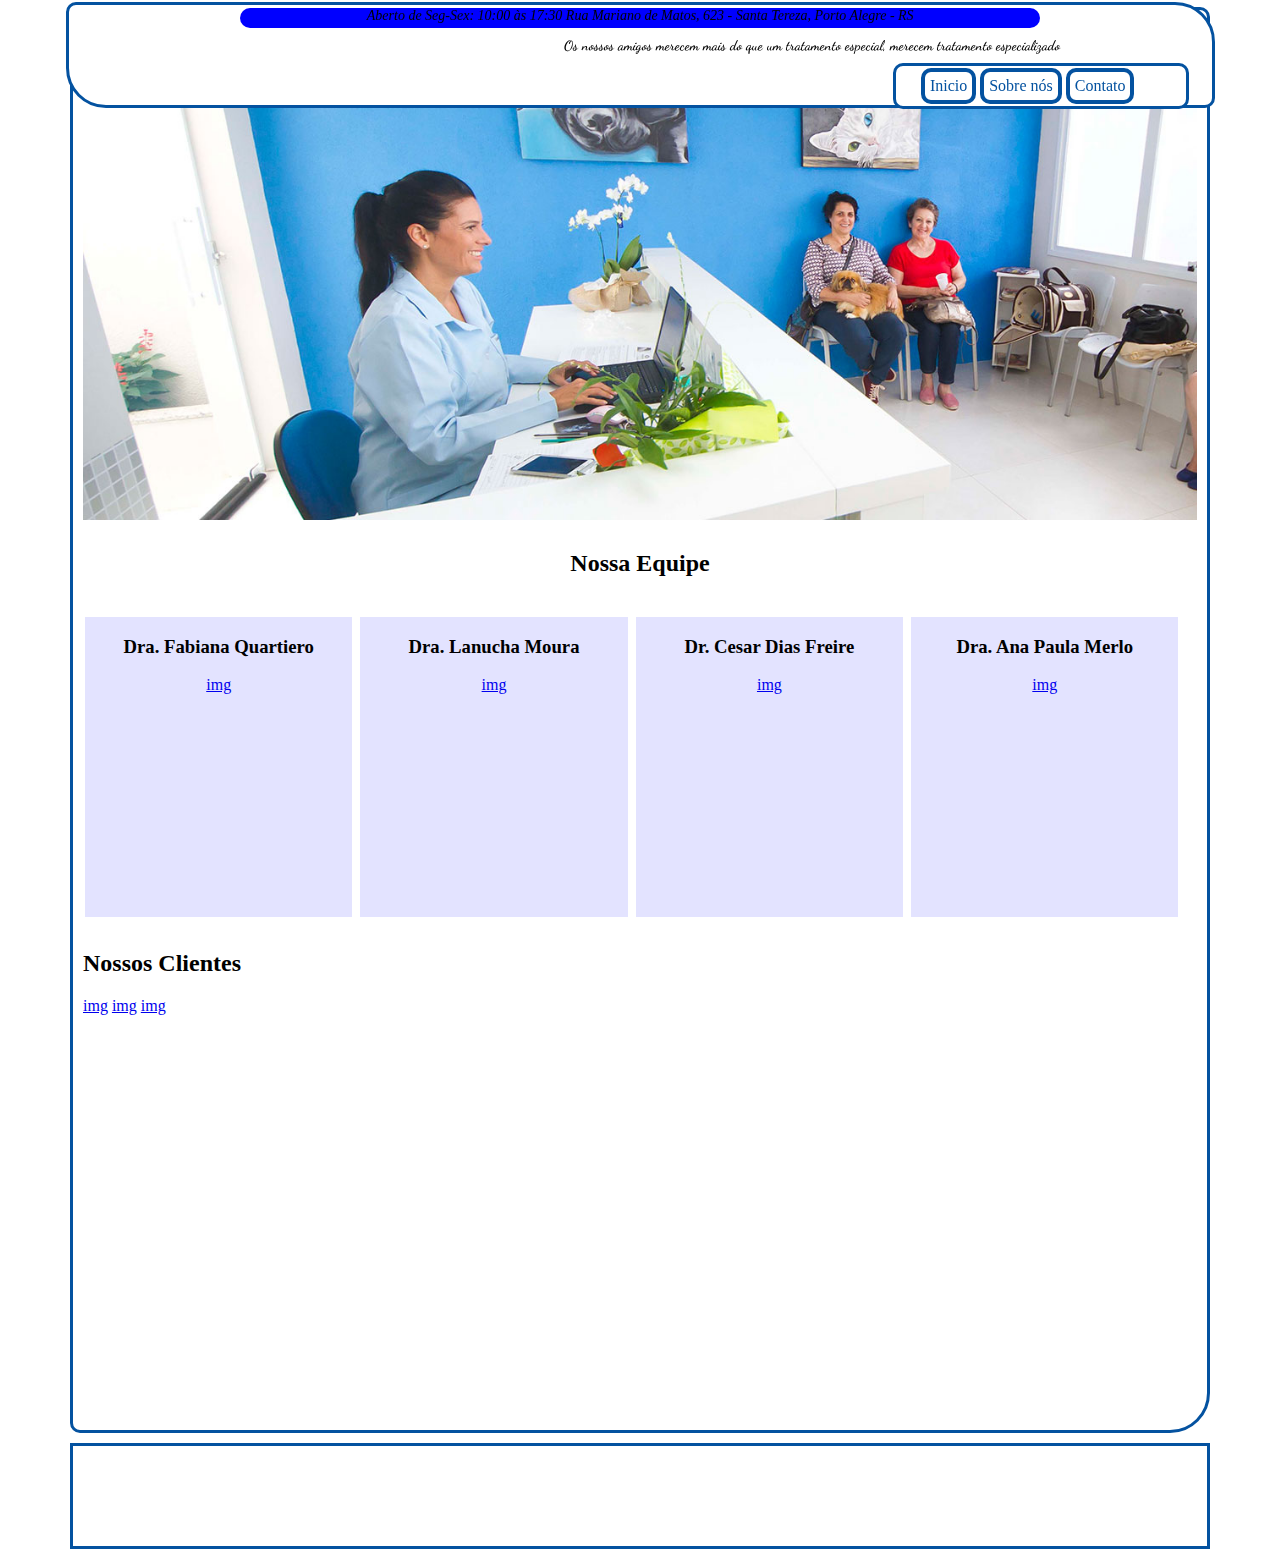
<file: index.html>
<!doctype html>
<!-- doctype informa ao agende de usuario a versão do html que deve ser renderizada-->
<html lang="pt-br">
    <head>
        <tittle> </tittle>
        <meta charset="utf-8">
        <meta charset=“utf-8”>
        <meta name=“author” content=“Daniel”>
        <meta name=“description” content=“Lista de Documentos”>
        <meta name=“keywords” content>
        <link href="css/estilo.css" rel="stylesheet">
        <link href="https://fonts.googleapis.com/css2?family=Dancing+Script&display=swap" rel="stylesheet">
    </head>    
    <body>
        
        <header>
            <img>
            <address>Aberto de Seg-Sex: 10:00 às 17:30
Rua Mariano de Matos, 623 - Santa Tereza, Porto Alegre - RS</address>
            <p class="slogan">Os nossos amigos merecem mais do que um tratamento especial, merecem tratamento especializado</p>
            <nav>
                <ul>
                    <li>Inicio</li>
                    <li>Sobre nós</li>
                    <li>Contato</li>
                </ul>
            </nav>
        </header>
        
        <main>
                           
            <section class="caroussel">
                <a href="../imagens/">img</a>
            
            </section>
            
             <section class="funcionarios">
                 <h2>Nossa Equipe</h2>
                 <article>
                    <h3>Dra. Fabiana Quartiero</h3>
                     <a href="../imagens/">img</a>
                </article>
                 <article>
                    <h3>Dra. Lanucha Moura</h3>
                     <a href="../imagens/">img</a>
                </article>
                 <article>
                    <h3>Dr. Cesar Dias Freire</h3>
                     <a href="../imagens/">img</a>
                </article>
                 <article>
                    <h3>Dra. Ana Paula Merlo</h3>
                     <a href="../imagens/">img</a>
                </article>
                
                
            </section>
             <section class="nossosClientes">
                <h2>Nossos Clientes</h2>
                <a href="../imagens/">img</a>
                <a href="../imagens/">img</a>
                <a href="../imagens/">img</a>
            
            </section>
        </main>
        
        
        <footer>
        
        </footer>
        
    </body>
</html>
</file>
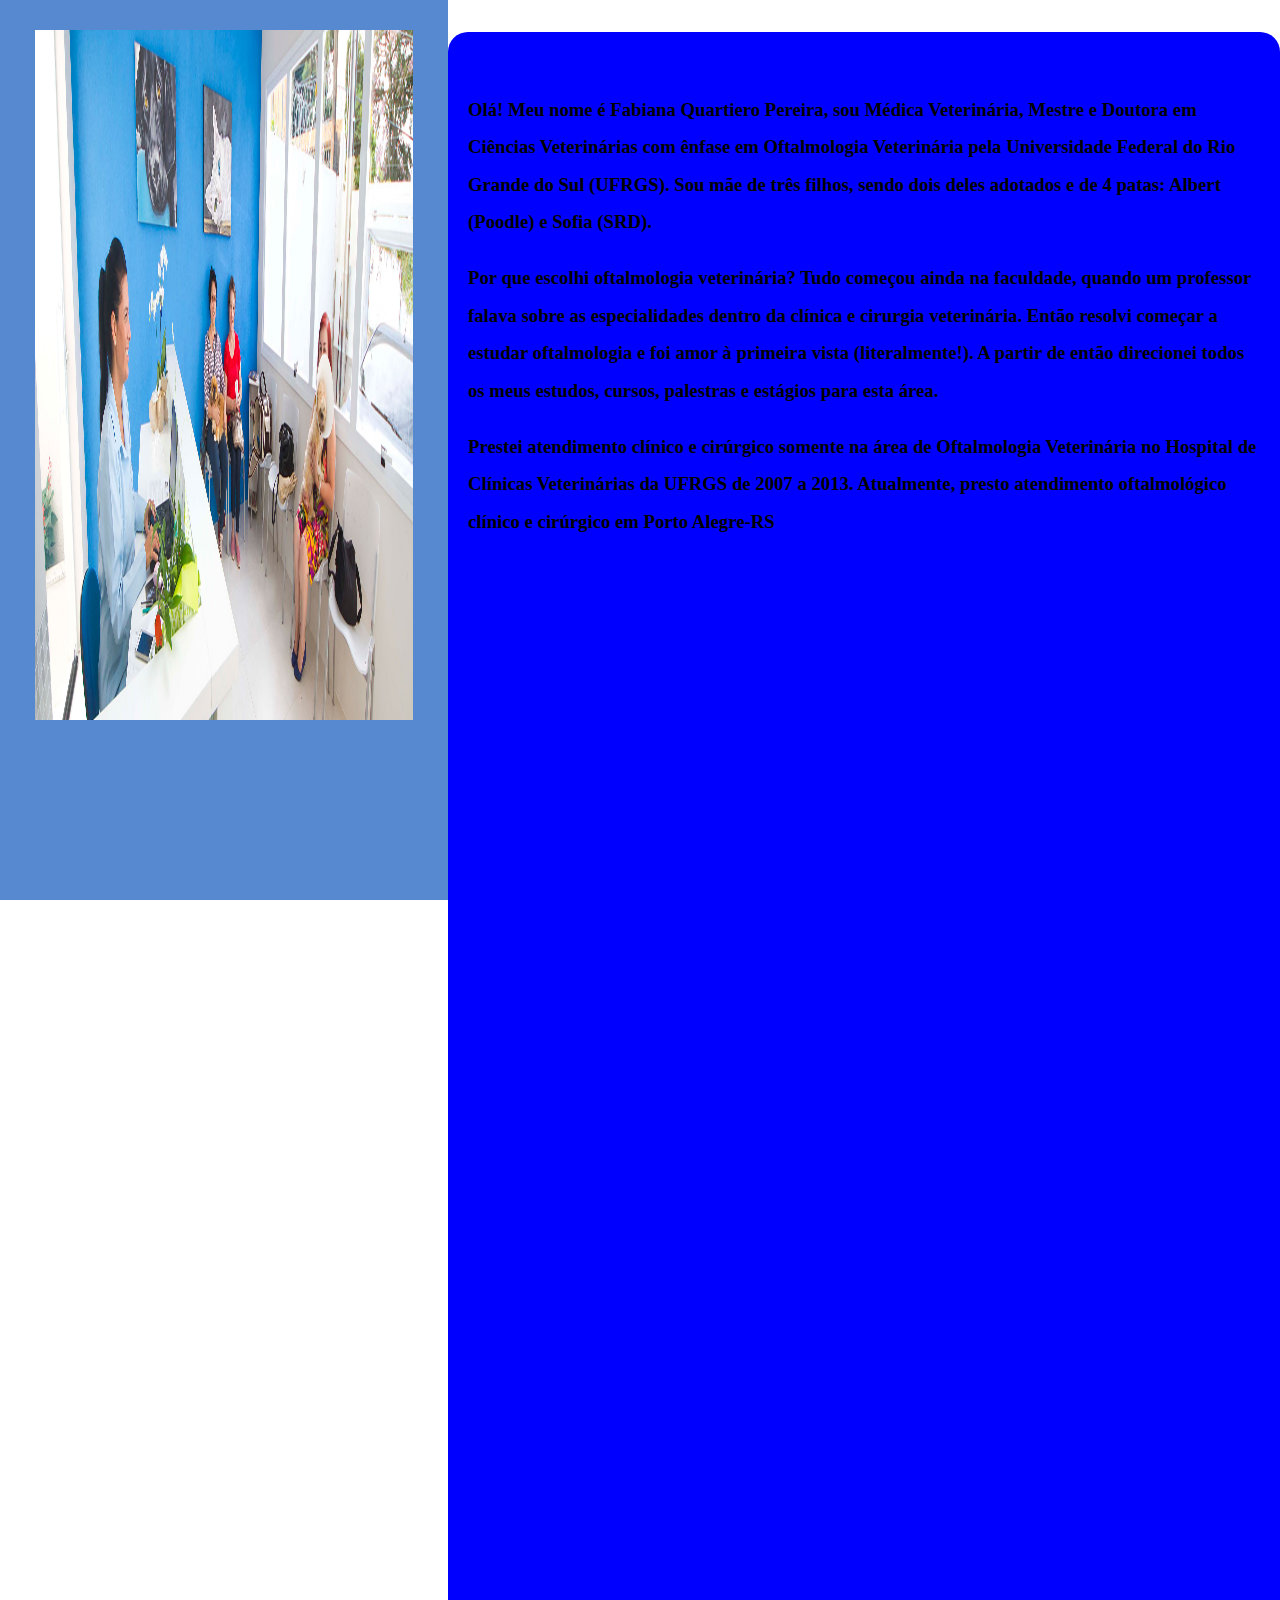
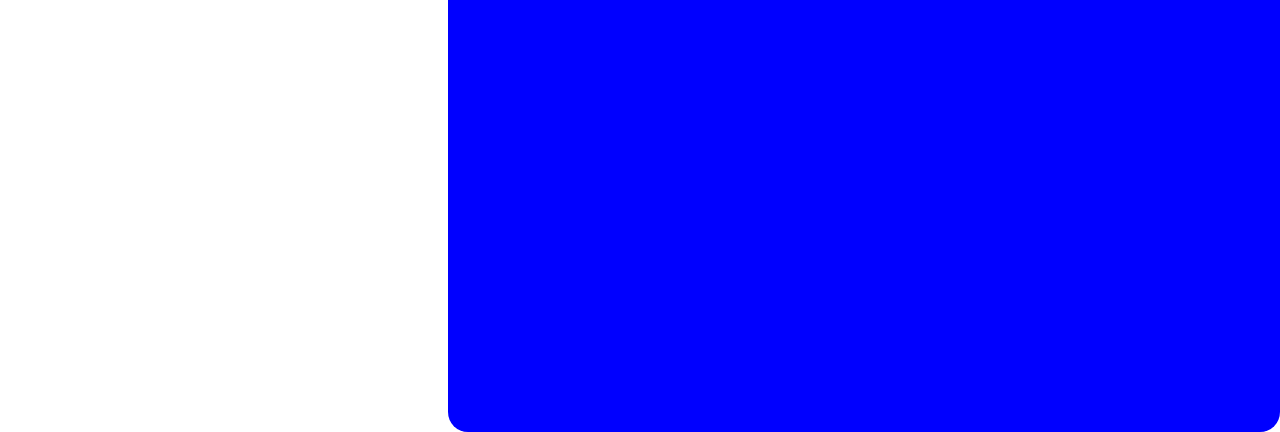
<file: perfil01.html>
<!doctype html>
<!-- doctype informa ao agende de usuario a versão do html que deve ser renderizada-->
<html lang="pt-br">
    <head>
        <tittle> pagina de exemplo estrutura basica</tittle>
        <meta charset="utf-8">
        <meta charset=“utf-8”>
        <meta name=“author” content=“Daniel”>
        <meta name=“description” content=“Lista de Documentos”>
        <meta name=“keywords” content>
        <link href="css/estiloPerfil01.css" rel="stylesheet">
        <link href="css/normalize.css" rel="stylesheet">
    </head>    
    <body>
        <header>
            <article>
                <h1>Dra Fabiana Quartieroo</h1>
                <img src="imagens/Saude_Vet_Capa_03.jpg">
                
                <h2>
                    
                
                
                </h2>
            
            
            
            </article>
            
        </header>
        
        <main>
            <section class="main-about">
                <h3>Olá! Meu nome é Fabiana Quartiero Pereira, sou Médica Veterinária, Mestre e Doutora em Ciências Veterinárias com ênfase em Oftalmologia Veterinária pela Universidade Federal do Rio Grande do Sul (UFRGS). Sou mãe de três filhos, sendo dois deles adotados e de 4 patas: Albert (Poodle) e Sofia (SRD).</h3>
            
            
            </section>
            <section class="main-about">
                <h3>Por que escolhi oftalmologia veterinária? Tudo começou ainda na faculdade, quando um professor falava sobre as especialidades dentro da clínica e cirurgia veterinária. Então resolvi começar a estudar oftalmologia e foi amor à primeira vista (literalmente!). A partir de então direcionei todos os meus estudos, cursos, palestras e estágios para esta área.</h3>
            
            
            </section>
            <section class="main-about">
                <h3>Prestei atendimento clínico e cirúrgico somente na área de Oftalmologia Veterinária no Hospital de Clínicas Veterinárias da UFRGS de 2007 a 2013. Atualmente, presto atendimento oftalmológico clínico e cirúrgico em Porto Alegre-RS</h3>
            
            
            </section>
        </main>
        
        <footer>
        </footer>
        
        
    </body>
</html>
</file>
<file: css/estilo.css>
body{
    background: white;
    padding: 2px 70px;
    margin: 0px;
}
header{
    background-color: white;
    height: 100px;
    border-style: solid;
    border-color: #0452a0;
    border-radius: 10px 40px;
    position: fixed;
    right: 5.1%;
    width: 89.3%;
  
}

address{
    background-color: blue;
    border-radius: 10px;
    text-align: center;
    width: 70%;
    height: 20px;
    position: relative;
    left: 15%;
    top: -15px;
    font-size: 14px;
    text-align: center;
    
}
.slogan{
    font-size: 14px;
    font-family: 'Dancing Script', cursive;
    text-align: center;
    position: relative;
    font-weight: 600;
    width: 50%;
    left: 40%;
    top: -20px;
    
}
nav{
    height: 40px;
    width: 290px;
    border-radius: 10px;
    border-style: solid;
    display: inline-block; 
    position: relative;
    right: 2%;
    top: -25px;
    float: right;
    background-color: white;
    border-color:#0452a0;
}

li{
    display: inline-block;
    background: white;
    padding: 5px;
    border-radius: 10px;
    border-style: solid;
    border-width: 4px;
    border-color: #0452a0;
    color: #0452a0;
    position: relative;
    top: -14px;
    right: 15px;

}
main{
    margin-top: 5px;
    background-color: white;
    border-color: #0452a0;
    height: 1400px;
    padding: 10px;
    border-style: solid;
    border-radius: 40px 10px
    
}
.caroussel{
    height: 500px;
    background-color: #e3e3ff;
    background-image: url(../imagens/Saude_Vet_Capa_03.jpg);
    background-size: cover;
}

.funcionarios{
    height: 400px;
    width: 100%;
    background-color: white;
    padding-top: 10px;
}

.funcionarios h2{
    
    text-align: center;
}
.funcionarios article{
    
    display: inline-block;
    height: 300px;
    width: 24%;
    text-align: center;
    margin: 20px 2px 0px;
    background: #e3e3ff;
  
   
}

.nossosClientes{
    margin-top: 10px;
    height: 450px;
    width: 100%;
    background-color: white;
    
}
footer{
    margin-top: 10px;
    background: white;
    height: 100px;
    border-style: solid ;
    border-color: #0452a0;
    
}
</file>
<file: css/estiloPerfil01.css>
body{
    line-height: 2;
    box-sizing: border-box;
    
}
header{
    position: fixed;
    top: 0;
    left: 0;
    height: 100%;
    width: 35%;
    padding: 12px 14px 14px;
    box-sizing: border-box;
    background-color: #5689d0;
    background-position: left top;
   
 }
article{
    box-sizing: border-box;
    height: 100%;
    width: 100%;
    text-align: center;

}

article h1{
    position: relative;
    margin: 0% 7% 7%;
    color: white;
}
article h2{
    box-sizing: border-box;
    position: relative;
    top: 460px;
    color: white;
    font-size: 20px;
    font-size: 20px;
}
article img{
    box-sizing: border-box;
    height: 80%;
    width: 140%;
    padding: 1% 25%;
    float: right;
    position: relative;
    right: -20%;
    top: -80px;
   
 }

main{
    position: relative;
    box-sizing: border-box;
    padding: 40px 20px;
    position: relative;
    margin-left: 35%;
    width: 65%;
    height: 2000px;
    background: blue;
    border-radius: 20px;

}
.main-about1{
    box-sizing: border-box;
    background-color: rgba(255, 4, 197, 0.1);
    margin: 400px 40px 40px;
    background-image: url(../imagens/fabianaGatinho.jpg);
    background-size: cover;
    background-repeat: no-repeat;
    height: 600px;
    padding-top: 480px;
}
.main-about1 p{
    font-size: 15px;
    margin: 0px 50px;
    text-align: center;
    color: black;
    font-weight: 600;
    background-color: white;
    border-style: solid;
    border-radius: 10px;
    padding: 10px
    
}
</file>
